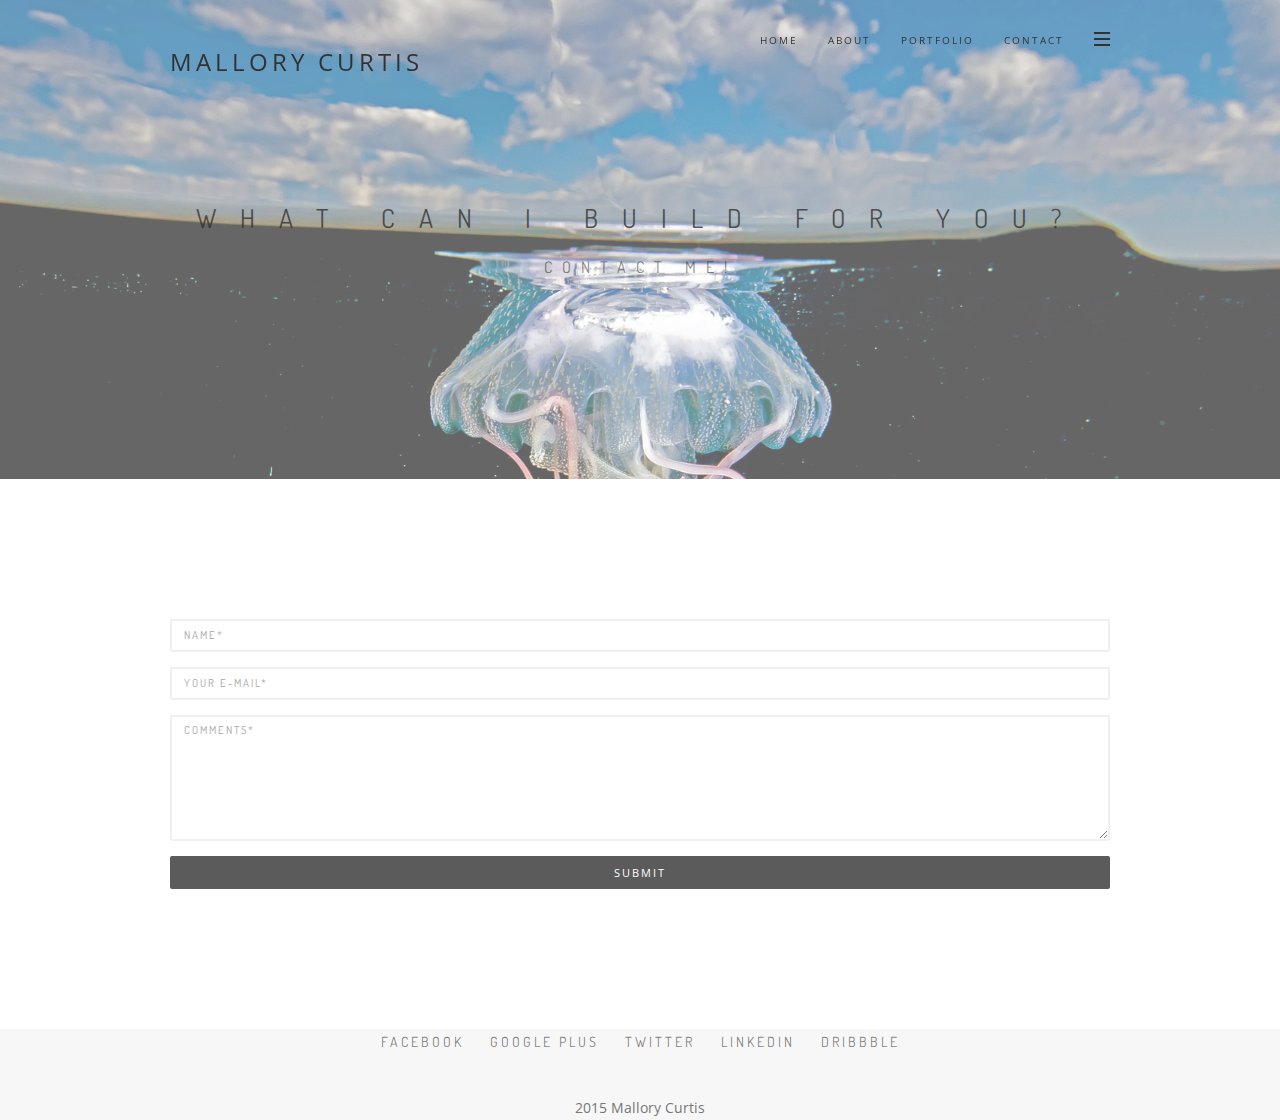
<file: Site/contact.html>
<!DOCTYPE html>
<html lang="en">
<head>
	<meta charset="UTF-8">
	<meta name="viewport" content="width=device-width, initial-scale=1.0">
	<meta name="description" content="">
	<meta name="author" content="">

	<title>Mallory Curtis</title>

	<!-- Favicons -->
	<link rel="shortcut icon" href="assets/images/favicon-4.ico">
	<link rel="apple-touch-icon" href="assets/images/favicon-4.ico">
	<link rel="apple-touch-icon" sizes="72x72" href="assets/images/favicon-4.ico">
	<link rel="apple-touch-icon" sizes="114x114" href="assets/images/favicon-4.ico">

	<!-- Bootstrap core CSS -->
	<link href="assets/bootstrap/css/bootstrap.min.css" rel="stylesheet">

	<!-- Plugins -->
	<link href="assets/css/font-awesome.min.css" rel="stylesheet">
	<link href="assets/css/ionicons.min.css" rel="stylesheet">
	<link href="assets/css/simpletextrotator.css" rel="stylesheet">
	<link href="assets/css/magnific-popup.css" rel="stylesheet">
	<link href="assets/css/owl.carousel.css" rel="stylesheet">
	<link href="assets/css/superslides.css" rel="stylesheet">
	<link href="assets/css/vertical.css" rel="stylesheet">
	<link href="assets/css/animate.css" rel="stylesheet">

	<!-- Template core CSS -->
	<link href="assets/css/style.css" rel="stylesheet">
</head>
<body>

	<!-- PRELOADER -->
	<div class="page-loader">
		<div class="loader">Loading...</div>
	</div>
	<!-- /PRELOADER -->

	<!-- OVERLAY MENU -->
	<div id="overlay-menu" class="overlay-menu">

		<a href="#" id="overlay-menu-hide" class="navigation-hide"><i class="ion-close-round"></i></a>

		<div class="overlay-menu-inner">
			<nav class="overlay-menu-nav">

				<ul id="nav">

					<li><a href="index-3.html">Home</a></li>

					<li><a href="about.html">About</a></li>

					<li><a href="portfolio-single-2.html">Portfolio</a></li>

					<li><a href="contact.html">Contact</a></li>

				</ul>

			</nav>
		</div>

	</div>
	<!-- /OVERLAY MENU -->

	<!-- WRAPPER -->
	<div class="wrapper">

		<!-- NAVIGATION -->
		<nav class="navbar navbar-custom navbar-transparent navbar-light navbar-fixed-top">

			<div class="container">

				<div class="navbar-header">
					<!-- YOU LOGO HERE -->
					<a class="navbar-brand" href="index-3.html">
						<!-- IMAGE OR SIMPLE TEXT -->
						<h2>Mallory Curtis</h2>
					</a>
				</div>

				<!-- ICONS NAVBAR -->
				<ul id="icons-navbar" class="nav navbar-nav navbar-right">
					<li>
						<a href="#" id="toggle-menu" class="show-overlay" title="Menu">
							<span class="icon-bar"></span>
							<span class="icon-bar"></span>
							<span class="icon-bar"></span>
						</a>
					</li>
				</ul>
				<!-- /ICONS NAVBAR -->

				<ul class="extra-navbar nav navbar-nav navbar-right">
					<li><a href="index-3.html" title="Home">Home</a></li>
					<li><a href="about.html" title="About">About</a></li>
					<li><a href="portfolio-single-2.html" title="Portfolio">Portfolio</a></li>
					<li><a href="contact.html" title="Contact">Contact</a></li>
				</ul>

			</div>

		</nav>
		<!-- /NAVIGATION -->

		<!-- HERO -->
		<section class="module module-parallax bg-light-30" data-background="assets/images/BingWallpaper-2015-09-28.jpg">

			<!-- HERO TEXT -->
			<div class="container">

				<div class="row">
					<div class="col-sm-12 text-center">
						<h1 class="mh-line-size-3 font-alt m-b-20">What can I build for you?</h1>
						<h5 class="mh-line-size-4 font-alt">Contact me!</h5>
					</div>
				</div>

			</div>
			<!-- /HERO TEXT -->

		</section>
		<!-- /HERO -->

		<!-- CONTACT -->
		<section class="module">

			<div class="container">

				<div class="row">

					<div class="col-sm-12">

						<form id="contact-form" role="form" novalidate="">

							<div class="form-group">
								<label class="sr-only" for="cname">Name</label>
								<input type="text" id="cname" class="form-control" name="cname" placeholder="Name*" required="" data-validation-required-message="Please enter your name.">
								<p class="help-block text-danger"></p>
							</div>

							<div class="form-group">
								<label class="sr-only" for="cemail">Your Email</label>
								<input type="email" id="cemail" name="cemail" class="form-control" placeholder="Your E-mail*" required="" data-validation-required-message="Please enter your email address.">
								<p class="help-block text-danger"></p>
							</div>

							<div class="form-group">
								<textarea class="form-control" id="cmessage" name="cmessage" rows="7" placeholder="Comments*" required="" data-validation-required-message="Please enter your message."></textarea>
								<p class="help-block text-danger"></p>
							</div>

							<div class="text-center">
								<button type="submit" class="btn btn-block btn-round btn-d" action="mailto:mallory.curtis92@yahoo.com">Submit</button>
							</div>

						</form>

						<!-- Ajax response -->
				</div>

			</div>
		</section>
		<!-- /CONTACT -->

		<!-- FOOTER -->
		<footer class="module-sm bg-light">

			<div class="container">

				<div class="row">

					<div class="col-sm-12">

						<ul class="social-text-links font-alt text-center m-b-20">
							<li><a href="#">Facebook</a></li>
							<li><a href="#">Google plus</a></li>
							<li><a href="#">Twitter</a></li>
							<li><a href="#">Linkedin</a></li>
							<li><a href="#">Dribbble</a></li>
						</ul>

					</div>

				</div>

				<div class="row">

					<div class="col-sm-12">

						<p class="copyright text-center m-b-0">2015 Mallory Curtis</p>

					</div>

				</div>

			</div>

		</footer>
		<!-- /FOOTER -->

	</div>
	<!-- /WRAPPER -->

	<!-- SCROLLTOP -->
	<div class="scroll-up">
		<a href="#totop"><i class="fa fa-angle-double-up"></i></a>
	</div>

	<!-- Javascript files -->
	<script src="assets/js/jquery-2.1.3.min.js"></script>
	<script src="assets/bootstrap/js/bootstrap.min.js"></script>
	<script src="assets/js/jquery.superslides.min.js"></script>
	<script src="assets/js/jquery.mb.YTPlayer.min.js"></script>
	<script src="assets/js/jquery.magnific-popup.min.js"></script>
	<script src="assets/js/owl.carousel.min.js"></script>
	<script src="assets/js/jquery.simple-text-rotator.min.js"></script>
	<script src="assets/js/imagesloaded.pkgd.js"></script>
	<script src="assets/js/isotope.pkgd.min.js"></script>
	<script src="assets/js/packery-mode.pkgd.min.js"></script>
	<script src="assets/js/appear.js"></script>
	<script src="assets/js/jquery.easing.1.3.js"></script>
	<script src="assets/js/wow.min.js"></script>
	<script src="assets/js/jqBootstrapValidation.js"></script>
	<script src="assets/js/jquery.fitvids.js"></script>
	<script src="assets/js/jquery.parallax-1.1.3.js"></script>
	<script src="assets/js/smoothscroll.js"></script>
	<script src="http://maps.google.com/maps/api/js?sensor=true"></script>
	<script src="assets/js/gmaps.js"></script>
	<script src="assets/js/contact.js"></script>
	<script src="assets/js/custom.js"></script>

</body>
</html>
</file>
<file: Site/assets/css/simpletextrotator.css>
.rotating {
  display: inline-block;
  -webkit-transform-style: preserve-3d;
  -moz-transform-style: preserve-3d;
  -ms-transform-style: preserve-3d;
  -o-transform-style: preserve-3d;
  transform-style: preserve-3d;
  -webkit-transform: rotateX(0) rotateY(0) rotateZ(0);
  -moz-transform: rotateX(0) rotateY(0) rotateZ(0);
  -ms-transform: rotateX(0) rotateY(0) rotateZ(0);
  -o-transform: rotateX(0) rotateY(0) rotateZ(0);
  transform: rotateX(0) rotateY(0) rotateZ(0);
  -webkit-transition: 0.5s;
  -moz-transition: 0.5s;
  -ms-transition: 0.5s;
  -o-transition: 0.5s;
  transition: 0.5s;
  -webkit-transform-origin-x: 50%;
}

.rotating.flip {
  position: relative;
}

.rotating .front, .rotating .back {
  left: 0;
  top: 0;
  -webkit-backface-visibility: hidden;
  -moz-backface-visibility: hidden;
  -ms-backface-visibility: hidden;
  -o-backface-visibility: hidden;
  backface-visibility: hidden;
}

.rotating .front {
  position: absolute;
  display: inline-block;
  -webkit-transform: translate3d(0,0,1px);
  -moz-transform: translate3d(0,0,1px);
  -ms-transform: translate3d(0,0,1px);
  -o-transform: translate3d(0,0,1px);
  transform: translate3d(0,0,1px);
}

.rotating.flip .front {
  z-index: 1;
}

.rotating .back {
  display: block;
  opacity: 0;
}

.rotating.spin {
  -webkit-transform: rotate(360deg) scale(0);
  -moz-transform: rotate(360deg) scale(0);
  -ms-transform: rotate(360deg) scale(0);
  -o-transform: rotate(360deg) scale(0);
  transform: rotate(360deg) scale(0);
}



.rotating.flip .back {
  z-index: 2;
  display: block;
  opacity: 1;
  
  -webkit-transform: rotateY(180deg) translate3d(0,0,0);
  -moz-transform: rotateY(180deg) translate3d(0,0,0);
  -ms-transform: rotateY(180deg) translate3d(0,0,0);
  -o-transform: rotateY(180deg) translate3d(0,0,0);
  transform: rotateY(180deg) translate3d(0,0,0);
}

.rotating.flip.up .back {
  -webkit-transform: rotateX(180deg) translate3d(0,0,0);
  -moz-transform: rotateX(180deg) translate3d(0,0,0);
  -ms-transform: rotateX(180deg) translate3d(0,0,0);
  -o-transform: rotateX(180deg) translate3d(0,0,0);
  transform: rotateX(180deg) translate3d(0,0,0);
}

.rotating.flip.cube .front {
  -webkit-transform: translate3d(0,0,100px) scale(0.9,0.9);
  -moz-transform: translate3d(0,0,100px) scale(0.85,0.85);
  -ms-transform: translate3d(0,0,100px) scale(0.85,0.85);
  -o-transform: translate3d(0,0,100px) scale(0.85,0.85);
  transform: translate3d(0,0,100px) scale(0.85,0.85);
}

.rotating.flip.cube .back {
  -webkit-transform: rotateY(180deg) translate3d(0,0,100px) scale(0.9,0.9);
  -moz-transform: rotateY(180deg) translate3d(0,0,100px) scale(0.85,0.85);
  -ms-transform: rotateY(180deg) translate3d(0,0,100px) scale(0.85,0.85);
  -o-transform: rotateY(180deg) translate3d(0,0,100px) scale(0.85,0.85);
  transform: rotateY(180deg) translate3d(0,0,100px) scale(0.85,0.85);
}

.rotating.flip.cube.up .back {
  -webkit-transform: rotateX(180deg) translate3d(0,0,100px) scale(0.9,0.9);
  -moz-transform: rotateX(180deg) translate3d(0,0,100px) scale(0.85,0.85);
  -ms-transform: rotateX(180deg) translate3d(0,0,100px) scale(0.85,0.85);
  -o-transform: rotateX(180deg) translate3d(0,0,100px) scale(0.85,0.85);
  transform: rotateX(180deg) translate3d(0,0,100px) scale(0.85,0.85);
}
</file>
<file: Site/assets/css/superslides.css>
#slides {
	position: relative;
}

#slides .slides-container {
	display: none;
}

#slides .scrollable {
	*zoom: 1;
	position: relative;
	top: 0;
	left: 0;
	overflow-y: auto;
	-webkit-overflow-scrolling: touch;
	height: 100%;
}

#slides .scrollable:after {
	content: "";
	display: table;
	clear: both;
}

.slides-navigation {
	margin: -35px auto 0;
	position: absolute;
	z-index: 3;
	top: 50%;
	width: 100%;
}

.slides-navigation a {
	position: absolute;
	background: #fff;
	display: block;
	height: 40px;
	width: 40px;
	top: 50%;
	margin: -20px 10px 0;
	padding: 0;
	opacity: 0;
	text-align: center;
	line-height: 40px;
	font-size: 17px;
	color: #111;
	-webkit-border-radius: 2px;
	   -moz-border-radius: 2px;
	        border-radius: 2px;
	-webkit-transition: all 0.3s cubic-bezier(0.300, 0.100, 0.580, 1.000);
	   -moz-transition: all 0.3s cubic-bezier(0.300, 0.100, 0.580, 1.000);
	     -o-transition: all 0.3s cubic-bezier(0.300, 0.100, 0.580, 1.000);
	        transition: all 0.3s cubic-bezier(0.300, 0.100, 0.580, 1.000);
}

.slides-navigation a:focus {
	color: #111;
}

.slides-navigation a.prev {
	left: -20px;
}

.slides-navigation a.next {
	right: -20px;
}

#slides:hover a.prev {
	opacity: 0.5;
	left: 0px;
}

#slides:hover a.next {
	opacity: 0.5;
	right: 0px;
}

#slides:hover a.prev:hover,
#slides:hover a.next:hover {
	opacity: 0.8;
	color: #111;
}

.slides-pagination {
	position: absolute;
	z-index: 3;
	bottom: 10px;
	text-align: center;
	width: 100%;
}

.slides-pagination a {
	position: relative;
	background: rgba(255, 255, 255, 0.7);
	display: inline-block;
	overflow: hidden;
	height: 6px;
	width: 6px;
	margin: 6px 4px;
	text-indent: -200%;
	z-index: 1000;
	-webkit-border-radius: 6px;
	   -moz-border-radius: 6px;
	        border-radius: 6px;
	-webkit-box-shadow: 0 0 1px rgba(17, 17, 17, 0.4);
	   -moz-box-shadow: 0 0 1px rgba(17, 17, 17, 0.4);
	     -o-box-shadow: 0 0 1px rgba(17, 17, 17, 0.4);
	        box-shadow: 0 0 1px rgba(17, 17, 17, 0.4);
	-webkit-transition: all 0.3s cubic-bezier(0.000, 0.000, 0.580, 1.000);
	   -moz-transition: all 0.3s cubic-bezier(0.000, 0.000, 0.580, 1.000);
	     -o-transition: all 0.3s cubic-bezier(0.000, 0.000, 0.580, 1.000);
	        transition: all 0.3s cubic-bezier(0.000, 0.000, 0.580, 1.000);
}

.slides-pagination a.current {
	-webkit-transform: scale(1.3);
	   -moz-transform: scale(1.3);
	     -o-transform: scale(1.3);
	        transform: scale(1.3);
}
</file>
<file: Site/assets/css/style.css>
/* ------------------------------------------------------------------
Project: Vortex
Version: 1.0.1
------------------------------------------------------------------ */

@import url("http://fonts.googleapis.com/css?family=Dosis");
@import url("http://fonts.googleapis.com/css?family=Libre+Baskerville:400italic");
@import url("http://fonts.googleapis.com/css?family=Open+Sans:300,400,400italic,700");

/* ------------------------------------------------------------------
General Styles
------------------------------------------------------------------ */

body {
	background: #fff;
	font: 400 14px/1.8 "Open Sans", sans-serif;
	color: #777;
	overflow-x: hidden;
	-ms-overflow-style: scrollbar;
}

img {
	max-width: 100%;
	height: auto;
}

iframe {
	border: 0;
}

/* ------------------------------------------------------------------
Selection
------------------------------------------------------------------ */

::-moz-selection {
	background: #000;
	color: #fff;
}

::-webkit-selection {
	background: #000;
	color: #fff;
}

::selection {
	background: #000;
	color: #fff;
}

/* ------------------------------------------------------------------
Transition elsements
------------------------------------------------------------------- */

a,
.btn,
.navbar a {
	-webkit-transition: all 0.3s cubic-bezier(0.300, 0.100, 0.580, 1.000);
	   -moz-transition: all 0.3s cubic-bezier(0.300, 0.100, 0.580, 1.000);
	     -o-transition: all 0.3s cubic-bezier(0.300, 0.100, 0.580, 1.000);
	        transition: all 0.3s cubic-bezier(0.300, 0.100, 0.580, 1.000);
}

.overlay-menu {
	-webkit-transition: all 0.4s ease-in-out 0s;
	   -moz-transition: all 0.4s ease-in-out 0s;
	    -ms-transition: all 0.4s ease-in-out 0s;
	     -o-transition: all 0.4s ease-in-out 0s;
	        transition: all 0.4s ease-in-out 0s;
}

/* ------------------------------------------------------------------
Reset box-shadow
------------------------------------------------------------------- */

.btn,
.well,
.panel,
.progress,
.form-control, .form-control:hover, .form-control:focus {
	-webkit-box-shadow: none;
	   -moz-box-shadow: none;
	    -ms-box-shadow: none;
	     -o-box-shadow: none;
	        box-shadow: none;
}

/* ------------------------------------------------------------------
Reset border-radius
------------------------------------------------------------------- */

.well, .label, .alert,
.modal-content {
	-webkit-border-radius: 2px;
	   -moz-border-radius: 2px;
	    -ms-border-radius: 2px;
	     -o-border-radius: 2px;
	        border-radius: 2px;
}

/* ------------------------------------------------------------------
Typography
------------------------------------------------------------------- */

a {
	color: rgba(17, 17, 17, 0.55);
}

a:hover, a:focus {
	text-decoration: none;
	color: #111;
	outline: 0;
}

.bg-dark a {
	color: #aaa;
}

.bg-dark a:hover,
.bg-dark a:focus {
	color: #fff;
}

.text-light {
	color: rgba(255, 255, 255, 0.7);
}

.text-light h1, .text-light h2, .text-light h3, .text-light h4, .text-light h5, .text-light h6,
.text-light .h1, .text-light .h2, .text-light .h3, .text-light .h4, .text-light .h5, .text-light .h6 {
	color: #fff;
}

h1, h2, h3, h4, h5, h6, .h1, .h2, .h3, .h4, .h5, .h6 {
	line-height: 1.4;
	font-weight: 400;
	color: #111;
}

h1, .h1 {
	font-size: 28px;
}

h2, .h2 {
	font-size: 24px;
}

h3, .h3 {
	font-size: 18px;
}

h4, .h4 {
	font-size: 16px;
}

h5, .h5 {
	font-size: 14px;
}

h6, .h6 {
	font-size: 12px;
}

p, ol, ul, blockquote {
	margin: 0 0 20px;
}

blockquote {
	border-color: #f7f7f7;
}

blockquote.serif-quote {
	border: 0;
	padding-left: 0;
	padding-right: 0;
}

.font-alt {
	font-family: "Dosis", sans-serif;
	text-transform: uppercase;
	letter-spacing: 3px;
}

.font-serif {
	font-family: "Libre Baskerville", "Times New Roman", sans-serif;
	letter-spacing: 1px;
	font-style: italic;
}

.rotate {
	text-shadow: none !important;
}

/* ------------------------------------------------------------------
Forms
------------------------------------------------------------------- */

.form-control {
	border: 2px solid #eee;
	height: 33px;
	font-family: "Dosis", sans-serif;
	text-transform: uppercase;
	letter-spacing: 2px;
	font-size: 11px;
	-webkit-border-radius: 2px;
	   -moz-border-radius: 2px;
	    -ms-border-radius: 2px;
	     -o-border-radius: 2px;
	        border-radius: 2px;
	-webkit-transition: all 0.3s cubic-bezier(0.300, 0.100, 0.580, 1.000);
	   -moz-transition: all 0.3s cubic-bezier(0.300, 0.100, 0.580, 1.000);
	     -o-transition: all 0.3s cubic-bezier(0.300, 0.100, 0.580, 1.000);
	        transition: all 0.3s cubic-bezier(0.300, 0.100, 0.580, 1.000);
}

.form-control:focus {
	border-color: #111;
}

/* Form sizes */

.input-lg,
.form-horizontal .form-group-lg .form-control {
	height: 43px;
	font-size: 13px;
}

.input-sm, .form-horizontal .form-group-sm .form-control {
	height: 29px;
	font-size: 10px;
}

/* ------------------------------------------------------------------
Buttons
------------------------------------------------------------------- */

.btn {
	text-transform: uppercase;
	letter-spacing: 2px;
	font-size: 11px;
	padding: 8px 37px;
	-webkit-border-radius: 0;
	   -moz-border-radius: 0;
	     -o-border-radius: 0;
	        border-radius: 0;
}

.btn.focus, .btn:focus,
.btn.active.focus, .btn.active:focus,
.btn:active.focus, .btn:active:focus {
	background: none;
	outline: 0;
}

/* Button types */

.btn.btn-round {
	-webkit-border-radius: 2px;
	   -moz-border-radius: 2px;
	     -o-border-radius: 2px;
	        border-radius: 2px;
}

.btn.btn-circle {
	-webkit-border-radius: 30px;
	   -moz-border-radius: 30px;
	     -o-border-radius: 30px;
	        border-radius: 30px;
}

/* Button colors */

.btn.btn-w {
	background: rgba(255, 255, 255, 0.8);
	color: #111;
}

.btn.btn-w:hover, .btn.btn-w:focus {
	background: white;
	color: #111;
}

.btn.btn-border-w {
	background: transparent;
	border: 1px solid rgba(255, 255, 255, 0.75);
	color: #fff;
}

.btn.btn-border-w:hover, .btn.btn-border-w:focus {
	background: #fff;
	border-color: transparent;
	color: #111;
}

.btn.btn-g {
	background: #eee;
	color: #111;
}

.btn.btn-g:hover, .btn.btn-g:focus {
	background: rgba(238, 238, 238, 0.7);
	color: #111;
}

.btn.btn-d {
	background: rgba(17, 17, 17, 0.8);
	color: #fff;
}

.btn.btn-d:hover, .btn.btn-d:focus {
	background: #111111;
}

.btn.btn-border-d {
	background: transparent;
	border: 2px solid #111;
	color: #111;
}

.btn.btn-border-d:hover {
	background: #111;
	color: #fff;
}

.btn.btn-b {
	background: #111111;
	color: #fff;
}

.btn.btn-b:hover, .btn.btn-b:focus {
	background: rgba(17, 17, 17, 0.8);
}

/* Button sizes */

.btn.btn-lg {
	font-size: 13px;
	padding: 12px 45px;
}

.btn.btn-sm {
	letter-spacing: 1px;
	font-size: 10px;
	padding: 6px 25px;
}

.btn.btn-xs {
	letter-spacing: 0;
	font-size: 10px;
	padding: 4px 19px;
}

/* ------------------------------------------------------------------
Progress bars
------------------------------------------------------------------- */

.progress {
	overflow: visible;
	height: 4px;
}

.progress-title {
	margin-top: 0;
}

.progress-bar {
	position: relative;
	-webkit-border-radius: 4px;
	   -moz-border-radius: 4px;
	    -ms-border-radius: 4px;
	     -o-border-radius: 4px;
	        border-radius: 4px;
}

.progress-bar.pb-dark {
	background: #111;
}

.progress-bar span {
	position: absolute;
	padding: 4px 0px;
	display: block;
	top: -28px;
	right: 0;
	opacity: 0;
	line-height: 12px;
	font-size: 12px;
	color: #777;
}

/* ------------------------------------------------------------------
Tabs and Accordion
------------------------------------------------------------------- */

.nav-tabs {
	border-color: #eee;
}

.nav-tabs > li > a {
	-webkit-border-radius: 2px;
	   -moz-border-radius: 2px;
	    -ms-border-radius: 2px;
	     -o-border-radius: 2px;
	        border-radius: 2px;
}

.nav-tabs >li.active > a,
.nav-tabs >li.active > a:hover,
.nav-tabs >li.active > a:focus {
	border: 1px solid #eee;
	border-bottom-color: transparent;
}

.nav-tabs > li > a:hover,
.nav-tabs > li > a:focus {
	background: #eee;
}

.tab-content {
	padding: 15px 0;
}

/* Accordion */

.panel-group {
	border: 1px solid #eee;
	-webkit-border-radius: 2px;
	   -moz-border-radius: 2px;
	    -ms-border-radius: 2px;
	     -o-border-radius: 2px;
	        border-radius: 2px;
}

.panel-group .panel {
	border-radius: 0;
}

.panel {
	border: 0;
	border-bottom: 1px solid #eee;
}

.panel-default > .panel-heading + .panel-collapse > .panel-body {
	border-color: #eee;
}

.panel-heading {
	padding: 15px 20px;
}

.panel-default > .panel-heading {
	background: transparent;
	border-color: #eee;
}

.panel-heading a {
	position: relative;
	display: block;
}

.panel-heading a:after {
	position: absolute;
	content: "\f106";
	top: 50%;
	right: 0px;
	margin-top: -7px;
	font-family: "FontAwesome";
	font-size: 14px;
	line-height: 1;
}

.panel-heading a.collapsed:after {
	content: "\f107";
}

.panel-title {
	font-size: 12px;
}

.panel-group .panel + .panel {
	border-top: 0;
	margin-top: 0;
}

/* -------------------------------------------------------------------
Price-tables
------------------------------------------------------------------- */

.price-table {
	background: #fff;
	border: 1px solid #eee;
	padding: 25px 20px;
	margin: 15px 0 30px;
	text-align: center;
	-webkit-border-radius: 2px;
	   -moz-border-radius: 2px;
	     -o-border-radius: 2px;
	        border-radius: 2px;
}

.price-table:hover {
	border-color: #eee;
}

.price-table.best {
	margin: 0 0 30px;
}

.price-table .small {
	margin: 0;
}

.borderline {
	position: relative;
	background: #eee;
	display: block;
	height: 1px;
	width: 100%;
	margin: 20px 0 15px;
}

.borderline:before {
	position: absolute;
	background: #eee;
	content: "";
	bottom: -7px;
	left: 50%;
	height: 14px;
	width: 14px;
	-webkit-transform: rotate(45deg);
	   -moz-transform: rotate(45deg);
	    -ms-transform: rotate(45deg);
	     -o-transform: rotate(45deg);
	margin-left: -7px;
}

.borderline:after {
	position: absolute;
	background: #fff;
	content: "";
	bottom: -5px;
	left: 50%;
	height: 16px;
	width: 16px;
	-webkit-transform: rotate(45deg);
	   -moz-transform: rotate(45deg);
	    -ms-transform: rotate(45deg);
	     -o-transform: rotate(45deg);
	margin-left: -8px;
}

.price-table h4 {
	color: #111;
	margin: 0;
}

.price-table p.price {
	font-size: 60px;
	color: #111;
	padding: 0;
	margin: 0 0 0 -10px;
}

.price-table p.price span {
	display: inline-block;
	vertical-align: top;
	font-size: 16px;
	padding-top: 25px;
}

.price-details {
	list-style: none;
	padding: 0;
	margin: 0 0 23px;
}

.price-details li {
	padding: 7px 0;
}

.price-details li > span {
	text-decoration: line-through;
	color: #aaa;
}

/* ------------------------------------------------------------------
Pagination
------------------------------------------------------------------- */

.pagination > li {
	display: inline-block;
}

.pagination > li > a,
.pagination > li > span {
	background: #f7f7f7;
	border: 0;
	width: 38px;
	height: 38px;
	padding: 0;
	margin: 0;
	text-align: center;
	line-height: 38px;
	color: #111;
	-webkit-border-radius: 2px;
	   -moz-border-radius: 2px;
	     -o-border-radius: 2px;
	        border-radius: 2px;
}

.pagination > .active > a,
.pagination > .active > span,
.pagination > .active > a:hover,
.pagination > .active > span:hover,
.pagination > .active > a:focus,
.pagination > .active > span:focus {
	background: #111;
}

.pagination > li > a:hover,
.pagination > li > span:hover,
.pagination > li > a:focus,
.pagination > li > span:focus {
	background: #f0f0f0;
	color: #111;
}

/* ------------------------------------------------------------------
Social links
------------------------------------------------------------------- */

.social-text-links,
.social-icon-links {
	list-style: none;
	padding: 0;
	margin: 0;
}

.socicon-round > li > a {
	-webkit-border-radius: 2px;
	   -moz-border-radius: 2px;
	     -o-border-radius: 2px;
	        border-radius: 2px;
}

.socicon-circle > li > a {
	-webkit-border-radius: 100%;
	   -moz-border-radius: 100%;
	     -o-border-radius: 100%;
	        border-radius: 100%;
}

.social-text-links > li {
	display: inline-block;
	margin: 0 10px 20px;
}

.social-icon-links > li {
	display: inline-block;
	margin: 0 5px 10px 0;
}

.social-icon-links > li > a {
	display: inline-block;
	background: #f7f7f7;
	height: 36px;
	width: 36px;
	text-align: center;
	line-height: 36px;
	font-size: 14px;
	color: #111;
}

.social-icon-links > li > a:hover {
	background: #f0f0f0;
}

/* ------------------------------------------------------------------
Content box
------------------------------------------------------------------- */

.content-box {
	margin: 25px 0;
}

.content-box-icon {
	text-align: center;
	font-size: 42px;
	color: #111;
}

.content-box-title {
	letter-spacing: 6px;
	text-align: center;
	margin: 5px 0 18px;
}

/* Alt content box */

.alt-content-box {
	position: relative;
	padding-left: 55px;
	margin: 25px 0;
}

.alt-content-box-icon {
	position: absolute;
	height: 38px;
	width: 38px;
	left: 0;
	top: 0;
	text-align: center;
	line-height: 38px;
	font-size: 28px;
	color: #111;
}

.alt-content-box-title {
	margin-bottom: 18px;
}

/* ------------------------------------------------------------------
Gallery box
------------------------------------------------------------------- */

.gallery-box {
	text-align: center;
	margin: 35px 0;
}

.gallery-box-text {
	font-size: 12px;
}

.gallery-box .gallery {
	display: block;
	margin: 20px 0 0;
}

.gallery-box .gallery:after {
	background: rgba(255, 255, 255, 0.3);
	position: absolute;
	content: "";
	left: 0;
	top: 0;
	height: 100%;
	width: 100%;
	opacity: 0;
	-webkit-transition: all 0.3s cubic-bezier(0.300, 0.100, 0.580, 1.000);
	   -moz-transition: all 0.3s cubic-bezier(0.300, 0.100, 0.580, 1.000);
	     -o-transition: all 0.3s cubic-bezier(0.300, 0.100, 0.580, 1.000);
	        transition: all 0.3s cubic-bezier(0.300, 0.100, 0.580, 1.000);
}

.gallery-box:hover .gallery:after {
	opacity: 1;
}

/* ------------------------------------------------------------------
Counters
------------------------------------------------------------------- */

.counter-item {
	text-align: center;
}

.counter-number {
	font-size: 20px;
}

/* ------------------------------------------------------------------
Team
------------------------------------------------------------------- */

.team-image {
	border-bottom: 1px solid #eee;
	position: relative;
	overflow: hidden;
}

.team-image > img {
	width: 100%;
	-webkit-transition: all 0.3s cubic-bezier(0.300, 0.100, 0.580, 1.000);
	   -moz-transition: all 0.3s cubic-bezier(0.300, 0.100, 0.580, 1.000);
	     -o-transition: all 0.3s cubic-bezier(0.300, 0.100, 0.580, 1.000);
	        transition: all 0.3s cubic-bezier(0.300, 0.100, 0.580, 1.000);
}

.team-detail {
	position: absolute;
	bottom: 0;
	left: 0;
	width: 100%;
	opacity: 0;
	-webkit-transform: translateY(50%);
	   -moz-transform: translateY(50%);
	        transform: translateY(50%);
	-webkit-transition: all 0.3s cubic-bezier(0.300, 0.100, 0.580, 1.000);
	   -moz-transition: all 0.3s cubic-bezier(0.300, 0.100, 0.580, 1.000);
	     -o-transition: all 0.3s cubic-bezier(0.300, 0.100, 0.580, 1.000);
	        transition: all 0.3s cubic-bezier(0.300, 0.100, 0.580, 1.000);
}

.team-item:hover .team-detail {
	opacity: 1;
	-webkit-transform: translateY(0%);
	   -moz-transform: translateY(0%);
	        transform: translateY(0%);
}

.team-item:hover .team-image > img {
	opacity: 0.5;
}

.team-descr {
	text-align: center;
	padding-top: 15px;
}

.team-name {
	letter-spacing: 6px;
	margin: 0 0 10px;
}

.team-role {
	font-size: 12px;
}

/* ------------------------------------------------------------------
Client logos
------------------------------------------------------------------- */

.client-item {
	position: relative;
	border-top: 1px solid #eee;
	border-right: 1px solid #eee;
	padding: 0;
	text-align: center;
	-webkit-transition: all 0.3s cubic-bezier(0.300, 0.100, 0.580, 1.000);
	   -moz-transition: all 0.3s cubic-bezier(0.300, 0.100, 0.580, 1.000);
	     -o-transition: all 0.3s cubic-bezier(0.300, 0.100, 0.580, 1.000);
	        transition: all 0.3s cubic-bezier(0.300, 0.100, 0.580, 1.000);
}

.client-item a {
	display: block;
	width: 100%;
	padding: 50px 15px;
	opacity: 0.9;
}

.client-item a:hover {
	background-color: rgba(0, 0, 0, 0.05);
	opacity: 1;
}

.client-item:before {
	position: absolute;
	border-left: 1px solid #eee;
	height: 100%;
	content: "";
	top: 0;
	left: -1px;
}

.client-item:after {
	position: absolute;
	border-bottom: 1px solid #eee;
	width: 100%;
	content: "";
	bottom: -1px;
	left: 0;
}

.quote-author {
	font-size: 12px;
	opacity: 0.75;
}

/* ------------------------------------------------------------------
Owl sliders
------------------------------------------------------------------- */

.owl-carousel .owl-controls .owl-buttons .owl-prev,
.owl-carousel .owl-controls .owl-buttons .owl-next {
	position: absolute;
	background: #fff;
	display: block;
	height: 40px;
	width: 40px;
	top: 50%;
	margin: -20px 10px 0;
	padding: 0;
	opacity: 0;
	text-align: center;
	line-height: 40px;
	font-size: 17px;
	color: #111;
	-webkit-border-radius: 2px;
	   -moz-border-radius: 2px;
	        border-radius: 2px;
	-webkit-transition: all 0.3s cubic-bezier(0.300, 0.100, 0.580, 1.000);
	   -moz-transition: all 0.3s cubic-bezier(0.300, 0.100, 0.580, 1.000);
	     -o-transition: all 0.3s cubic-bezier(0.300, 0.100, 0.580, 1.000);
	        transition: all 0.3s cubic-bezier(0.300, 0.100, 0.580, 1.000);
}

.owl-carousel .owl-controls .owl-buttons .owl-prev {
	left: -20px;
}

.owl-carousel .owl-controls .owl-buttons .owl-next{
	right: -20px;
}


.owl-carousel:hover .owl-controls .owl-buttons .owl-prev {
	opacity: 0.5;
	left: 0px;
}

.owl-carousel:hover .owl-controls .owl-buttons .owl-next {
	opacity: 0.5;
	right: 0px;
}

/* Pagination */

.owl-pagination {
	position: absolute;
	z-index: 3;
	margin-top: 15px;
	text-align: center;
	width: 100%;
}

.slider-testimonials .owl-pagination {
	bottom: -50px;
	margin: 0;
}

/* Slider images */

.slider-images .owl-pagination {
	bottom: 10px;
	margin: 0;
}

.owl-page {
	position: relative;
	background: rgba(255, 255, 255, 0.7);
	display: inline-block;
	overflow: hidden;
	height: 6px;
	width: 6px;
	margin: 6px 4px;
	text-indent: -200%;
	z-index: 1000;
	-webkit-border-radius: 6px;
	   -moz-border-radius: 6px;
	        border-radius: 6px;
	-webkit-box-shadow: 0 0 1px rgba(17, 17, 17, 0.4);
	   -moz-box-shadow: 0 0 1px rgba(17, 17, 17, 0.4);
	     -o-box-shadow: 0 0 1px rgba(17, 17, 17, 0.4);
	        box-shadow: 0 0 1px rgba(17, 17, 17, 0.4);
	-webkit-transition: all 0.3s cubic-bezier(0.000, 0.000, 0.580, 1.000);
	   -moz-transition: all 0.3s cubic-bezier(0.000, 0.000, 0.580, 1.000);
	     -o-transition: all 0.3s cubic-bezier(0.000, 0.000, 0.580, 1.000);
	        transition: all 0.3s cubic-bezier(0.000, 0.000, 0.580, 1.000);
}

.owl-page.active {
	-webkit-transform: scale(1.3);
	   -moz-transform: scale(1.3);
	     -o-transform: scale(1.3);
	        transform: scale(1.3);
}

/* ------------------------------------------------------------------
Overlays
------------------------------------------------------------------- */

.bg-light {
	background-color: #f7f7f7;
	height: 100%;
	width: 100%;
}

.bg-dark {
	background-color: #111;
	height: 100%;
	width: 100%;
}

.bg-dark,
.bg-dark-30,
.bg-dark-60,
.bg-dark-90,
.bg-dark h1, .bg-dark h2, .bg-dark h3, .bg-dark h4, .bg-dark h5, .bg-dark h6,
.bg-dark-30 h1, .bg-dark-30 h2, .bg-dark-30 h3, .bg-dark-30 h4, .bg-dark-30 h5, .bg-dark-30 h6,
.bg-dark-60 h1, .bg-dark-60 h2, .bg-dark-60 h3, .bg-dark-60 h4, .bg-dark-60 h5, .bg-dark-60 h6,
.bg-dark-90 h1, .bg-dark-90 h2, .bg-dark-90 h3, .bg-dark-90 h4, .bg-dark-90 h5, .bg-dark-90 h6 {
	color: #fff;
}

.bg-film:before,
.bg-dark-30:before,
.bg-dark-60:before,
.bg-dark-90:before,
.bg-light-30:before,
.bg-light-60:before,
.bg-light-90:before {
	position: absolute;
	height: 100%;
	width: 100%;
	z-index: 0;
}

.bg-dark-30:before {
	background: rgba(34, 34, 34, 0.3);
	content: "";
	left: 0;
	top: 0;
}

.bg-dark-60:before {
	background: rgba(34, 34, 34, 0.6);
	content: "";
	left: 0;
	top: 0;
}

.bg-dark-90:before {
	background: rgba(34, 34, 34, 0.9);
	content: "";
	left: 0;
	top: 0;
}

.bg-light-30:before {
	background: rgba(255, 255, 255, 0.3);
	content: "";
	left: 0;
	top: 0;
}

.bg-light-60:before {
	background: rgba(255, 255, 255, 0.6);
	content: "";
	left: 0;
	top: 0;
}

.bg-light-90:before {
	background: rgba(255, 255, 255, 0.9);
	content: "";
	left: 0;
	top: 0;
}

.bg-film:before {
	background: url(../images/dot.gif);
	opacity: 0.06;
	content: "";
	left: 0;
	top: 0;
}

/* ------------------------------------------------------------------
Navigation
------------------------------------------------------------------- */

.navbar-custom {
	-webkit-transition: all 0.3s cubic-bezier(0.300, 0.100, 0.580, 1.000);
	   -moz-transition: all 0.3s cubic-bezier(0.300, 0.100, 0.580, 1.000);
	     -o-transition: all 0.3s cubic-bezier(0.300, 0.100, 0.580, 1.000);
	        transition: all 0.3s cubic-bezier(0.300, 0.100, 0.580, 1.000);
}

.navbar-custom {
	background: rgba(10, 10, 10, 0.9);
	border: 0;
	padding-top: 5px;
	padding-bottom: 5px;
	text-transform: uppercase;
	letter-spacing: 2px;
	font-size: 10px;
}

.navbar-custom .navbar-brand {
	padding: 10px 15px;
	letter-spacing: 4px;
	font-weight: 400;
	font-size: 20px;
	color: #fff;
}

.navbar-custom a {
	color: #fff;
}

.navbar-custom .nav > li > a:focus,
.navbar-custom .nav > li > a:hover,
.navbar-custom .nav .open > a,
.navbar-custom .nav .open > a:focus,
.navbar-custom .nav .open > a:hover,
.navbar-custom .dropdown-menu > li > a:focus,
.navbar-custom .dropdown-menu > li > a:hover {
	background: none;
	color: rgba(255, 255, 255, 0.7);
}

.show-overlay .icon-bar {
	margin-top: 2px;
}

.show-overlay .icon-bar + .icon-bar {
	margin-top: 4px;
}

.show-overlay .icon-bar {
	background: #fff;
	display: block;
	height: 2px;
	width: 16px;
}

.navbar-custom.show-overlay .icon-bar {
	background: #fff;
}

.navbar-custom .show-overlay:hover .icon-bar {
	background: rgba(255, 255, 255, 0.7);
}

/* Navbar transparent */

.navbar-transparent {
	background: transparent;
	padding-top: 15px;
	padding-bottom: 15px;
}

.navbar-transparent a,
.navbar-transparent .navbar-brand {
	color: #FFF;
}

.navbar-transparent.nav > li > a:focus,
.navbar-transparent .nav > li > a:hover,
.navbar-transparent .nav .open > a,
.navbar-transparent .nav .open > a:focus,
.navbar-transparent .nav .open > a:hover,
.navbar-transparent.dropdown-menu > li > a:focus,
.navbar-transparent .dropdown-menu > li > a:hover {
	background: none;
	color: rgba(255, 255, 255, 0.7);
}

.navbar-transparent .show-overlay .icon-bar {
	background: #fff;
}

/* Navbar light */

.navbar-transparent.navbar-light {
	background: transparent;
	webkit-box-shadow: none;
	  -moz-box-shadow: none;
	       box-shadow: none;
}

.navbar-light {
	background: rgba(255, 255, 255, 0.95);
	webkit-box-shadow: 0 1px 0 rgba(0, 0, 0, 0.05);
	  -moz-box-shadow: 0 1px 0 rgba(0, 0, 0, 0.05);
	       box-shadow: 0 1px 0 rgba(0, 0, 0, 0.05);
}

.navbar-light a,
.navbar-light .navbar-brand {
	color: #111;
}

.navbar-light .nav > li > a:focus,
.navbar-light .nav > li > a:hover,
.navbar-light .nav .open > a,
.navbar-light .nav .open > a:focus,
.navbar-light .nav .open > a:hover,
.navbar-light .dropdown-menu > li > a:focus,
.navbar-light .dropdown-menu > li > a:hover {
	background: none;
	color: rgba(17, 17, 17, 0.7);
}

.navbar-light .show-overlay .icon-bar {
	background: #111;
}

.navbar-light .show-overlay:hover .icon-bar {
	background: rgba(17, 17, 17, 0.7);
}

/* Overlay menu */

.overlay-menu {
	position: fixed;
	background: rgba(0, 0, 0, 0.9);
	display: table;
	min-height: 100%;
	height: 100%;
	width: 100%;
	visibility: hidden;
	z-index: 9999;
	opacity: 0;
}

.overlay-menu.active {
	visibility: visible;
	opacity: 1;
	top: 0;
}


/* Hide menu link */

.navigation-hide {
	position: absolute;
	right: 20px;
	top: 20px;
	height: 40px;
	width: 40px;
	text-align: center;
	line-height: 40px;
	color: #fff;
}

.navigation-hide:hover {
	color: rgba(255, 255, 255, 0.7);
}

.overlay-menu-inner {
	vertical-align: middle;
	display: table-cell;
	height: 100%;
	width: 100%;
	text-align: center;
}

.overlay-menu-nav {
	max-width: 300px;
	margin: 0 auto 60px;
}

.overlay-navigation-footer {
	font-size: 1.2rem;
	position: absolute;
	left: 0;
	bottom: 18px;
	width: 100%;
	color: #666;
}

/* Overlay navbar */

#nav,
#nav ul {
	list-style: none;
	padding: 0;
	margin: 0;
}

#nav > li > a {
	font-family: "Dosis", sans-serif;
	text-transform: uppercase;
	letter-spacing: 3px;
	font-size: 24px;
	color: #FDFDFD;
}

#nav li a:hover, #nav li a.active {
	color: #fff;
}

#nav li ul {
	display: none;
	padding: 5px 0;
	margin: 5px 0 10px;
}

#nav li ul li a {
	display: inline-block;
	padding: 6px 0;
	text-transform: uppercase;
	letter-spacing: 2px;
	font-size: 11px;
	color: #666;
}

/* ------------------------------------------------------------------
Hero
------------------------------------------------------------------- */

.module-hero {
	position: relative;
	background-repeat: no-repeat;
	background-position: center center;
	-webkit-background-size: cover;
	   -moz-background-size: cover;
	     -o-background-size: cover;
	        background-size: cover;
}

.hero-caption {
	display: table;
	height: 100%;
	width: 100%;
	text-align: center;
}

.hero-text {
	display: table-cell;
	vertical-align: middle;
	height: 100%;
}

/* Hero caption sizes*/

.mh-line-size-1,
.mh-line-size-2,
.mh-line-size-3,
.mh-line-size-4,
.mh-line-size-5,
.mh-line-size-6 {
	font-weight: 400;
	margin: 0;
}

.mh-line-size-1 {
	letter-spacing: 50px;
	font-size: 30px;
	opacity: 0.9;
}

.mh-line-size-2 {
	letter-spacing: 40px;
	font-size: 26px;
	opacity: 0.9;
}

.mh-line-size-3 {
	letter-spacing: 24px;
	font-size: 26px;
	opacity: 0.8;
}

.mh-line-size-4 {
	letter-spacing: 10px;
	font-size: 16px;
	opacity: 0.6;
}

.mh-line-size-5 {
	letter-spacing: 3px;
	font-size: 14px;
	opacity: 0.6;
}

.mh-line-size-6 {
	font-size: 15px;
	opacity: 0.6;
}

/* ------------------------------------------------------------------
Modules
------------------------------------------------------------------- */

.wrapper {
	background: #fff;
	overflow: hidden;
	margin: 0 auto;
	width: 100%;
}

.module,
.module-small {
	padding: 140px 0;
	position: relative;
	background-repeat: no-repeat;
	background-position: center center;
	-webkit-background-size: cover;
	   -moz-background-size: cover;
	     -o-background-size: cover;
	        background-size: cover;
}

.module-small {
	padding: 70px 0;
}

.navbar-custom + .module {
	padding: 200px 0;
}

.navbar-custom + .module-small {
	padding: 130px 0;
}

.module-parallax {
	background-attachment: fixed;
}

/* Module titles */

.module-title {
	text-transform: uppercase;
	letter-spacing: 10px;
	text-align: center;
	font-size: 18px;
	margin-bottom: 70px;
}

.module-subtitle {
	text-align: center;
	margin-bottom: 70px;
}

.module-icon {
	font-size: 48px;
	margin-bottom: 70px;
}

.module-title + .module-subtitle {
	margin-top: -35px;
}

.divider {
	margin: 0;
}

.copyright {
	padding: 0 5px;
}

/* ------------------------------------------------------------------
Works grid
------------------------------------------------------------------- */

.works-grid {
	position: relative;
	width: 100%;
}

.work-item,
.grid-sizer {
	width: 25%;
}

.work-item.wide,
.work-item.wide-tall {
	width: 50%;
}

.show-more {
	font-size: 11px !important;
}

/* ------------------------------------------------------------------
Works item
------------------------------------------------------------------- */

.work-item a {
	position: absolute;
	top: 0;
	bottom: 30px;
	right: 15px;
	left: 15px;
	overflow: hidden;
}

.work-item a:after {
	position: absolute;
	display: block;
	content: "";
	top: 0;
	left: 0;
	width: 100%;
	height: 100%;
	-webkit-transition: all 0.3s cubic-bezier(0.300, 0.100, 0.580, 1.000);
	   -moz-transition: all 0.3s cubic-bezier(0.300, 0.100, 0.580, 1.000);
	     -o-transition: all 0.3s cubic-bezier(0.300, 0.100, 0.580, 1.000);
	        transition: all 0.3s cubic-bezier(0.300, 0.100, 0.580, 1.000);
}

.work-item img {
	height: auto;
	width: 100%;
}

.work-caption {
	position: absolute;
	left: 0;
	top: 100%;
	width: 100%;
	opacity: 0;
	overflow: hidden;
	padding: 20px;
	z-index: 3;
	text-align: center;
	-webkit-transition: all 0.3s cubic-bezier(0.300, 0.100, 0.580, 1.000);
	   -moz-transition: all 0.3s cubic-bezier(0.300, 0.100, 0.580, 1.000);
	     -o-transition: all 0.3s cubic-bezier(0.300, 0.100, 0.580, 1.000);
	        transition: all 0.3s cubic-bezier(0.300, 0.100, 0.580, 1.000);
}

.work-title {
	font-size: 14px;
	color: #fff;
	margin: 6px 0 6px;
}

.work-descr {
	font-size: 11px;
	color: rgba(255, 255, 255, 0.75);
}

/* White hover */

.works-hover-w .work-title {
	color: #111;
}

.works-hover-w .work-descr {
	color: rgba(17, 17, 17, 0.75);
}

/* ------------------------------------------------------------------
Works item hover
------------------------------------------------------------------- */

.work-item:hover a:after {
	background: rgba(34, 34, 34, 0.75);
	background: rgba(0, 0, 0, 0.8);
}

.works-hover-w .work-item:hover a:after {
	background: rgba(255, 255, 255, 0.8);
}

.work-item:hover .work-caption {
	opacity: 1;
	top: 50%;
	-webkit-transform: translateY(-50%);
	   -moz-transform: translateY(-50%);
	        transform: translateY(-50%);
}

/* ------------------------------------------------------------------
Portfolio Filter
------------------------------------------------------------------- */

.filters {
	text-align: center;
	list-style: none;
	padding: 0;
	margin: 0 0 70px;
}

.filters > li {
	display: inline-block;
	margin: 5px 30px;
}

.filters > li sup {
	top: -.7em;
	font-size: 80%;
	color: #999;
}

.filters > li > a {
	text-transform: uppercase;
	color: #111;
}

.filters > li > a:hover, .filters > li > a.current,
.filters > li > a:hover sup, .filters > li > a.current sup {
	color: #999;
}

/* ------------------------------------------------------------------
Portfolio Single
------------------------------------------------------------------- */

.image-caption {
	position: relative;
	margin: 0 0 20px;
}

.image-caption .caption-text {
	position: absolute;
	display: table;
	bottom: 0;
	height: 100%;
	width: 100%;
	z-index: 2;
	padding: 20px;
	font-size: 12px;
}

.project-details {
	list-style: none;
	padding: 0;
	margin: 0;
}

.project-details li {
	padding: 0 0 10px;
}

/* ------------------------------------------------------------------
Blog
------------------------------------------------------------------- */

/* Fix Firefox 3 column width bug */

@-moz-document url-prefix() {

	@media (min-width: 1310px) {
		.posts-masonry .col-lg-4 {
			width: 33.3333%;
		}
	}

	@media (min-width: 992px) {
		.posts-masonry .col-md-4 {
			width: 33.3333%;
		}
	}

}

.post {
	width: 100%;
}

.post-media {
	position: relative;
	margin: 0 0 20px;
}

.post-media img {
	width: 100%;
}

.post-media a:after {
	background: rgba(255, 255, 255, 0.3);
	position: absolute;
	content: "";
	left: 0;
	top: 0;
	height: 100%;
	width: 100%;
	opacity: 0;
	-webkit-transition: all 0.3s cubic-bezier(0.300, 0.100, 0.580, 1.000);
	   -moz-transition: all 0.3s cubic-bezier(0.300, 0.100, 0.580, 1.000);
	     -o-transition: all 0.3s cubic-bezier(0.300, 0.100, 0.580, 1.000);
	        transition: all 0.3s cubic-bezier(0.300, 0.100, 0.580, 1.000);
}

.post-media:hover a:after {
	opacity: 1;
}

.post-title {
	margin: 0;
}

.post-title a {
	color: #111;
}

.post-title a:hover {
	color: rgba(34, 34, 34, 0.55);
}

.post-meta {
	font-size: 12px;
	margin: 0 0 10px;
}

.post-header {
	margin: 0 0 20px;
}

/* Single post */

.post-single .post-media,
.post-single .post-header,
.post-single .post-entry {
	margin: 0 0 40px;
}

.post-single .post-meta {
	margin: 0 0 20px;
}

/* ------------------------------------------------------------------
Tags
------------------------------------------------------------------- */

.tags a {
	background: #f7f7f7;
	position: relative;
	display: inline-block;
	padding: 1px 15px 1px 10px;
	margin: 0px 15px 10px 0;
	height: 26px;
	letter-spacing: 1px;
	line-height: 24px;
	font-size: 11px;
	-webkit-border-radius: 2px 0 0 2px;
	   -moz-border-radius: 2px 0 0 2px;
	        border-radius: 2px 0 0 2px;
	-webkit-transition: all 0.3s cubic-bezier(0.300, 0.100, 0.580, 1.000);
	   -moz-transition: all 0.3s cubic-bezier(0.300, 0.100, 0.580, 1.000);
	     -o-transition: all 0.3s cubic-bezier(0.300, 0.100, 0.580, 1.000);
	        transition: all 0.3s cubic-bezier(0.300, 0.100, 0.580, 1.000);
}

.tags a:before {
	border-left: 8px solid #f7f7f7;
	border-top: 13px solid rgba(0, 0, 0, 0);
	border-bottom: 13px solid rgba(0, 0, 0, 0);
	position: absolute;
	content: "";
	right: -8px;
	top: 0;
	height: 0;
	width: 0;
	-webkit-transition: all 0.3s cubic-bezier(0.300, 0.100, 0.580, 1.000);
	   -moz-transition: all 0.3s cubic-bezier(0.300, 0.100, 0.580, 1.000);
	     -o-transition: all 0.3s cubic-bezier(0.300, 0.100, 0.580, 1.000);
	        transition: all 0.3s cubic-bezier(0.300, 0.100, 0.580, 1.000);
}

.tags a:after {
	background: #fff;
	position: absolute;
	display: block;
	content: "";
	right: 4px;
	top: 11px;
	height: 4px;
	width: 4px;
	-webkit-border-radius: 50%;
	   -moz-border-radius: 50%;
	        border-radius: 50%;
}

.tags a:hover {
	background: #f0f0f0;
}
.tags a:hover:before {
	border-left-color: #f0f0f0;
}

/* ------------------------------------------------------------------
Post author
------------------------------------------------------------------- */

.post-author .author-avatar {
	max-width: 70px;
	float: left;
}

.post-author .author-avatar img {
	-webkit-border-radius: 50%;
	   -moz-border-radius: 50%;
	        border-radius: 50%;
}

.post-author .author-content {
	margin-left: 100px;
}

.post-author .author-name {
	margin-top: 0;
}

/* ------------------------------------------------------------------
Comments and Comment form
------------------------------------------------------------------- */

.comment-avatar {
	float: left;
	max-width: 70px;
}

.comment-avatar img {
	-webkit-border-radius: 50%;
	   -moz-border-radius: 50%;
	        border-radius: 50%;
}

.comment-content {
	margin-left: 100px;
	margin-bottom: 30px;
}

.comment-author {
	margin: 0 0 20px;
}

.comment-author a {
	color: #111;
}

.comments,
.comment-form,
.post-author {
	margin: 80px 0 0;
}

.comment-title,
.comment-form-title,
.post-author-title {
	margin: 0 0 15px;
}

/* ------------------------------------------------------------------
Widgets
------------------------------------------------------------------- */

.widget {
	margin: 0 0 60px;
}

.widget-title {
	border-bottom: 1px solid #eee;
	padding: 0 0 10px;
	margin: 0 0 20px;
}

.widget ul {
	list-style: none;
	padding: 0;
	margin: 0;
}

.widget li {
	padding-bottom: 10px;
}

/* Search */

.search-box {
	position: relative;
}

.search-btn {
	background: transparent;
	border: none;
	position: absolute;
	overflow: hidden;
	right: 1px;
	top: 50%;
	height: 40px;
	width: 42px;
	outline: none;
	margin-top: -20px;
	line-height: 38px;
	font-size: 14px;
	color: #eee;
}

/* Recent posts */

.widget-posts li {
	padding-bottom: 20px;
}

.widget-posts-image {
	float: left;
	width: 64px;
}

.widget-posts-body {
	margin-left: 74px;
}

.widget-posts-title {
	margin: 0 0 5px;
}

.widget-posts-meta {
	letter-spacing: 1px;
	font-size: 11px;
}

/* -------------------------------------------------------------------
Google map
------------------------------------------------------------------- */

#module-maps {
	position: relative;
	height: 450px;
	width: 100%;
}

#map {
	height: 100%;
	width: 100%;
}

#map img {
	max-width: none;
}

/* ------------------------------------------------------------------
Preloader
------------------------------------------------------------------- */

.page-loader {
	background: #fff;
	position: fixed;
	top: 0;
	bottom: 0;
	right: 0;
	left: 0;
	z-index: 9998;
}

.loader {
	background: #ddd;
	position: absolute;
	display: inline-block;
	height: 40px;
	width: 40px;
	left: 50%;
	top: 50%;
	margin: -20px 0 0 -20px;
	text-indent: -9999em;
	-webkit-border-radius: 100%;
	   -moz-border-radius: 100%;
	        border-radius: 100%;
	-webkit-animation-fill-mode: both;
	        animation-fill-mode: both;
	-webkit-animation: ball-scale 1s 0s ease-in-out infinite;
	        animation: ball-scale 1s 0s ease-in-out infinite;
}


@-webkit-keyframes ball-scale {

	0% {
		-webkit-transform: scale(0);
		   -moz-transform: scale(0);
		    -ms-transform: scale(0);
		     -o-transform: scale(0);
		        transform: scale(0);
	}

	100% {
		opacity: 0;
		-webkit-transform: scale(1);
		   -moz-transform: scale(1);
		    -ms-transform: scale(1);
		     -o-transform: scale(1);
		        transform: scale(1);
	}

}

@keyframes ball-scale {

	0% {
		-webkit-transform: scale(0);
		   -moz-transform: scale(0);
		    -ms-transform: scale(0);
		     -o-transform: scale(0);
		        transform: scale(0);
	}

	100% {
		opacity: 0;
		-webkit-transform: scale(1);
		   -moz-transform: scale(1);
		    -ms-transform: scale(1);
		     -o-transform: scale(1);
		        transform: scale(1);
	}

}

/* -------------------------------------------------------------------
Scroll to top
------------------------------------------------------------------- */

.scroll-up {
	position: fixed;
	display: none;
	bottom: 7px;
	right: 7px;
	z-index: 999;
}

.scroll-up a {
	background: #fff;
	display: block;
	height: 28px;
	width: 28px;
	text-align: center;
	line-height: 28px;
	font-size: 14px;
	color: #000;
	opacity: 0.6;
	-webkit-border-radius: 2px;
	   -moz-border-radius: 2px;
		 -o-border-radius: 2px;
			border-radius: 2px;
}

.scroll-up a:hover,
.scroll-up a:active {
	opacity: 1;
	color: #000;
}

/* ------------------------------------------------------------------
Reset bootstrap navigation styles for small screens
------------------------------------------------------------------- */

.navbar-custom .navbar-header {
	float: left;
}

.navbar-custom .navbar-right {
	float: right !important;
	margin-right: -15px;
}

.navbar-custom .navbar-nav {
	margin: 0 -15px;
}

.navbar-right + .extra-navbar {
	margin: 0 15px;
}

.navbar-custom .navbar-nav > li {
	float: left;
}

.navbar-custom .navbar-nav > li > a {
	padding-top: 15px;
	padding-bottom: 15px;
}

/* -------------------------------------------------------------------
Responsive Media Querries
------------------------------------------------------------------- */

@media (min-width: 768px) {

	/* Comments */

	.comment .comment {
		margin-left: 100px;
	}

}


@media (max-width: 992px) {

	/* Hero captions */

	.mh-line-size-1 {
		letter-spacing: 40px;
		font-size: 26px;
	}

	.mh-line-size-2 {
		letter-spacing: 28px;
		font-size: 20px;
	}

	.mh-line-size-3 {
		letter-spacing: 20px;
		font-size: 22px;
	}

	.mh-line-size-4 {
		letter-spacing: 8px;
		font-size: 16px;
	}

	/* Portfolio grid */

	.work-item,
	.grid-sizer {
		width: 33.3333%;
	}

	.work-item.wide,
	.work-item.wide-tall {
		width: 66.6666%;
	}

}

@media only screen and (max-width: 960px) {

	/* Side and overlay nav */
	.overlay-menu.active {
		position: absolute;
	}
	.aux-navigation-active .wrapper{
		position: fixed;
	}
	.aux-navigation-active .side-navigation-wrapper,
	.aux-navigation-active .overlay-menu {
		position: absolute;
	}

}

@media (max-width: 767px) {

	/* Hero captions */

	.mh-line-size-1 {
		letter-spacing: 24px;
		font-size: 26px;
	}

	.mh-line-size-2 {
		letter-spacing: 16px;
		font-size: 15px;
	}

	.mh-line-size-3 {
		letter-spacing: 14px;
		font-size: 14px;
	}

	.mh-line-size-4 {
		letter-spacing: 4px;
		font-size: 14px;
	}

	.mh-line-size-5 {
		letter-spacing: 2px;
		font-size: 13px;
	}

	.mh-line-size-6 {
		font-size: 13px;
	}

	/* Navbar */

	.extra-navbar {
		display: none;
	}

	/* Portfolio filters */

	.filters li {
		display: block;
		margin: 0 10px 10px;
	}

	.filters li:last-child {
		margin: 0 10px 140px;
	}

	/* Portfolio grid */

	.work-item,
	.grid-sizer {
		width: 50%;
	}

	.work-item.wide,
	.work-item.wide-tall {
		width: 100%;
	}

}

@media (max-width: 500px) {

	/* Hero captions */

	.mh-line-size-1 {
		letter-spacing: 12px;
		font-size: 26px;
	}

	.mh-line-size-2 {
		letter-spacing: 6px;
		font-size: 14px;
	}

	.mh-line-size-3 {
		letter-spacing: 4px;
		font-size: 13px;
	}

	.mh-line-size-4 {
		letter-spacing: 4px;
		font-size: 12px;
	}

	.mh-line-size-5 {
		letter-spacing: 2px;
		font-size: 11px;
	}

	.mh-line-size-6 {
		font-size: 12px;
	}

	/* Portfolio grid */

	.work-item,
	.grid-sizer {
		width: 100%;
	}

	.work-item.wide,
	.work-item.wide-tall {
		width: 100%;
	}

}

/* -------------------------------------------------------------------
Multi-columns-row
------------------------------------------------------------------- */

.multi-columns-row .first-in-row {
	clear: left;
}

.multi-columns-row .col-xs-6:nth-child(2n + 3) { clear: left; }
.multi-columns-row .col-xs-4:nth-child(3n + 4) { clear: left; }
.multi-columns-row .col-xs-3:nth-child(4n + 5) { clear: left; }
.multi-columns-row .col-xs-2:nth-child(6n + 7) { clear: left; }
.multi-columns-row .col-xs-1:nth-child(12n + 13) { clear: left; }

@media (min-width: 768px) {

	.multi-columns-row .col-xs-6:nth-child(2n + 3) { clear: none; }
	.multi-columns-row .col-xs-4:nth-child(3n + 4) { clear: none; }
	.multi-columns-row .col-xs-3:nth-child(4n + 5) { clear: none; }
	.multi-columns-row .col-xs-2:nth-child(6n + 7) { clear: none; }
	.multi-columns-row .col-xs-1:nth-child(12n + 13) { clear: none; }

	.multi-columns-row .col-sm-6:nth-child(2n + 3) { clear: left; }
	.multi-columns-row .col-sm-4:nth-child(3n + 4) { clear: left; }
	.multi-columns-row .col-sm-3:nth-child(4n + 5) { clear: left; }
	.multi-columns-row .col-sm-2:nth-child(6n + 7) { clear: left; }
	.multi-columns-row .col-sm-1:nth-child(12n + 13) { clear: left; }
}

@media (min-width: 992px) {

	.multi-columns-row .col-sm-6:nth-child(2n + 3) { clear: none; }
	.multi-columns-row .col-sm-4:nth-child(3n + 4) { clear: none; }
	.multi-columns-row .col-sm-3:nth-child(4n + 5) { clear: none; }
	.multi-columns-row .col-sm-2:nth-child(6n + 7) { clear: none; }
	.multi-columns-row .col-sm-1:nth-child(12n + 13) { clear: none; }

	.multi-columns-row .col-md-6:nth-child(2n + 3) { clear: left; }
	.multi-columns-row .col-md-4:nth-child(3n + 4) { clear: left; }
	.multi-columns-row .col-md-3:nth-child(4n + 5) { clear: left; }
	.multi-columns-row .col-md-2:nth-child(6n + 7) { clear: left; }
	.multi-columns-row .col-md-1:nth-child(12n + 13) { clear: left; }
}

@media (min-width: 1200px) {

	.multi-columns-row .col-md-6:nth-child(2n + 3) { clear: none; }
	.multi-columns-row .col-md-4:nth-child(3n + 4) { clear: none; }
	.multi-columns-row .col-md-3:nth-child(4n + 5) { clear: none; }
	.multi-columns-row .col-md-2:nth-child(6n + 7) { clear: none; }
	.multi-columns-row .col-md-1:nth-child(12n + 13) { clear: none; }

	.multi-columns-row .col-lg-6:nth-child(2n + 3) { clear: left; }
	.multi-columns-row .col-lg-4:nth-child(3n + 4) { clear: left; }
	.multi-columns-row .col-lg-3:nth-child(4n + 5) { clear: left; }
	.multi-columns-row .col-lg-2:nth-child(6n + 7) { clear: left; }
	.multi-columns-row .col-lg-1:nth-child(12n + 13) { clear: left; }

}
</file>
<file: Site/assets/css/vertical.css>
/*
 * Author - Sergei Troitskyi
 * https://wrapbootstrap.com/user/web-master72
*/
.m-b-0{margin-bottom:0 !important}
.m-b-10{margin-bottom:10px !important}
.m-b-20{margin-bottom:20px !important}
.m-b-30{margin-bottom:30px !important}
.m-b-40{margin-bottom:40px !important}
.m-b-50{margin-bottom:50px !important}
.m-b-60{margin-bottom:60px !important}
.m-b-70{margin-bottom:70px !important}
.m-b-80{margin-bottom:80px !important}
.m-b-90{margin-bottom:90px !important}

.m-t-0{margin-top:0 !important}
.m-t-10{margin-top:10px !important}
.m-t-20{margin-top:20px !important}
.m-t-30{margin-top:30px !important}
.m-t-40{margin-top:40px !important}
.m-t-50{margin-top:50px !important}
.m-t-60{margin-top:60px !important}
.m-t-70{margin-top:70px !important}
.m-t-80{margin-top:80px !important}
.m-t-90{margin-top:90px !important}
.m-t-100{margin-top:100px !important}
.m-t-110{margin-top:110px !important}
.m-t-120{margin-top:120px !important}
.m-t-130{margin-top:130px !important}
.m-t-140{margin-top:140px !important}

.p-t-0{padding-top:0 !important}.p-t-10{padding-top:10px !important}.p-t-20{padding-top:20px !important}.p-t-30{padding-top:30px !important}.p-t-40{padding-top:40px !important}.p-t-50{padding-top:50px !important}.p-t-60{padding-top:60px !important}.p-t-70{padding-top:70px !important}.p-t-80{padding-top:80px !important}.p-t-90{padding-top:90px !important}.p-b-0{padding-bottom:0 !important}.p-b-10{padding-bottom:10px !important}.p-b-20{padding-bottom:20px !important}.p-b-30{padding-bottom:30px !important}.p-b-40{padding-bottom:40px !important}.p-b-50{padding-bottom:50px !important}.p-b-60{padding-bottom:60px !important}.p-b-70{padding-bottom:70px !important}.p-b-80{padding-bottom:80px !important}.p-b-90{padding-bottom:90px !important}@media only screen and (max-width:991px){.m-b-md-0{margin-bottom:0 !important}.m-b-md-10{margin-bottom:10px !important}.m-b-md-20{margin-bottom:20px !important}.m-b-md-30{margin-bottom:30px !important}.m-b-md-40{margin-bottom:40px !important}.m-b-md-50{margin-bottom:50px !important}.m-b-md-60{margin-bottom:60px !important}.m-b-md-70{margin-bottom:70px !important}.m-b-md-80{margin-bottom:80px !important}.m-b-md-90{margin-bottom:90px !important}.m-t-md-0{margin-top:0 !important}.m-t-md-10{margin-top:10px !important}.m-t-md-20{margin-top:20px !important}.m-t-md-30{margin-top:30px !important}.m-t-md-40{margin-top:40px !important}.m-t-md-50{margin-top:50px !important}.m-t-md-60{margin-top:60px !important}.m-t-md-70{margin-top:70px !important}.m-t-md-80{margin-top:80px !important}.m-t-md-90{margin-top:90px !important}.p-t-md-0{padding-top:0 !important}.p-t-md-10{padding-top:10px !important}.p-t-md-20{padding-top:20px !important}.p-t-md-30{padding-top:30px !important}.p-t-md-40{padding-top:40px !important}.p-t-md-50{padding-top:50px !important}.p-t-md-60{padding-top:60px !important}.p-t-md-70{padding-top:70px !important}.p-t-md-80{padding-top:80px !important}.p-t-md-90{padding-top:90px !important}.p-b-md-0{padding-bottom:0 !important}.p-b-md-10{padding-bottom:10px !important}.p-b-md-20{padding-bottom:20px !important}.p-b-md-30{padding-bottom:30px !important}.p-b-md-40{padding-bottom:40px !important}.p-b-md-50{padding-bottom:50px !important}.p-b-md-60{padding-bottom:60px !important}.p-b-md-70{padding-bottom:70px !important}.p-b-md-80{padding-bottom:80px !important}.p-b-md-90{padding-bottom:90px !important}}@media (max-width: 767px){.m-b-sm-0{margin-bottom:0 !important}.m-b-sm-10{margin-bottom:10px !important}.m-b-sm-20{margin-bottom:20px !important}.m-b-sm-30{margin-bottom:30px !important}.m-b-sm-40{margin-bottom:40px !important}.m-b-sm-50{margin-bottom:50px !important}.m-b-sm-60{margin-bottom:60px !important}.m-b-sm-70{margin-bottom:70px !important}.m-b-sm-80{margin-bottom:80px !important}.m-b-sm-90{margin-bottom:90px !important}.m-t-sm-0{margin-top:0 !important}.m-t-sm-10{margin-top:10px !important}.m-t-sm-20{margin-top:20px !important}.m-t-sm-30{margin-top:30px !important}.m-t-sm-40{margin-top:40px !important}.m-t-sm-50{margin-top:50px !important}.m-t-sm-60{margin-top:60px !important}.m-t-sm-70{margin-top:70px !important}.m-t-sm-80{margin-top:80px !important}.m-t-sm-90{margin-top:90px !important}.p-t-sm-0{padding-top:0 !important}.p-t-sm-10{padding-top:10px !important}.p-t-sm-20{padding-top:20px !important}.p-t-sm-30{padding-top:30px !important}.p-t-sm-40{padding-top:40px !important}.p-t-sm-50{padding-top:50px !important}.p-t-sm-60{padding-top:60px !important}.p-t-sm-70{padding-top:70px !important}.p-t-sm-80{padding-top:80px !important}.p-t-sm-90{padding-top:90px !important}.p-b-sm-0{padding-bottom:0 !important}.p-b-sm-10{padding-bottom:10px !important}.p-b-sm-20{padding-bottom:20px !important}.p-b-sm-30{padding-bottom:30px !important}.p-b-sm-40{padding-bottom:40px !important}.p-b-sm-50{padding-bottom:50px !important}.p-b-sm-60{padding-bottom:60px !important}.p-b-sm-70{padding-bottom:70px !important}.p-b-sm-80{padding-bottom:80px !important}.p-b-sm-90{padding-bottom:90px !important}}
</file>
